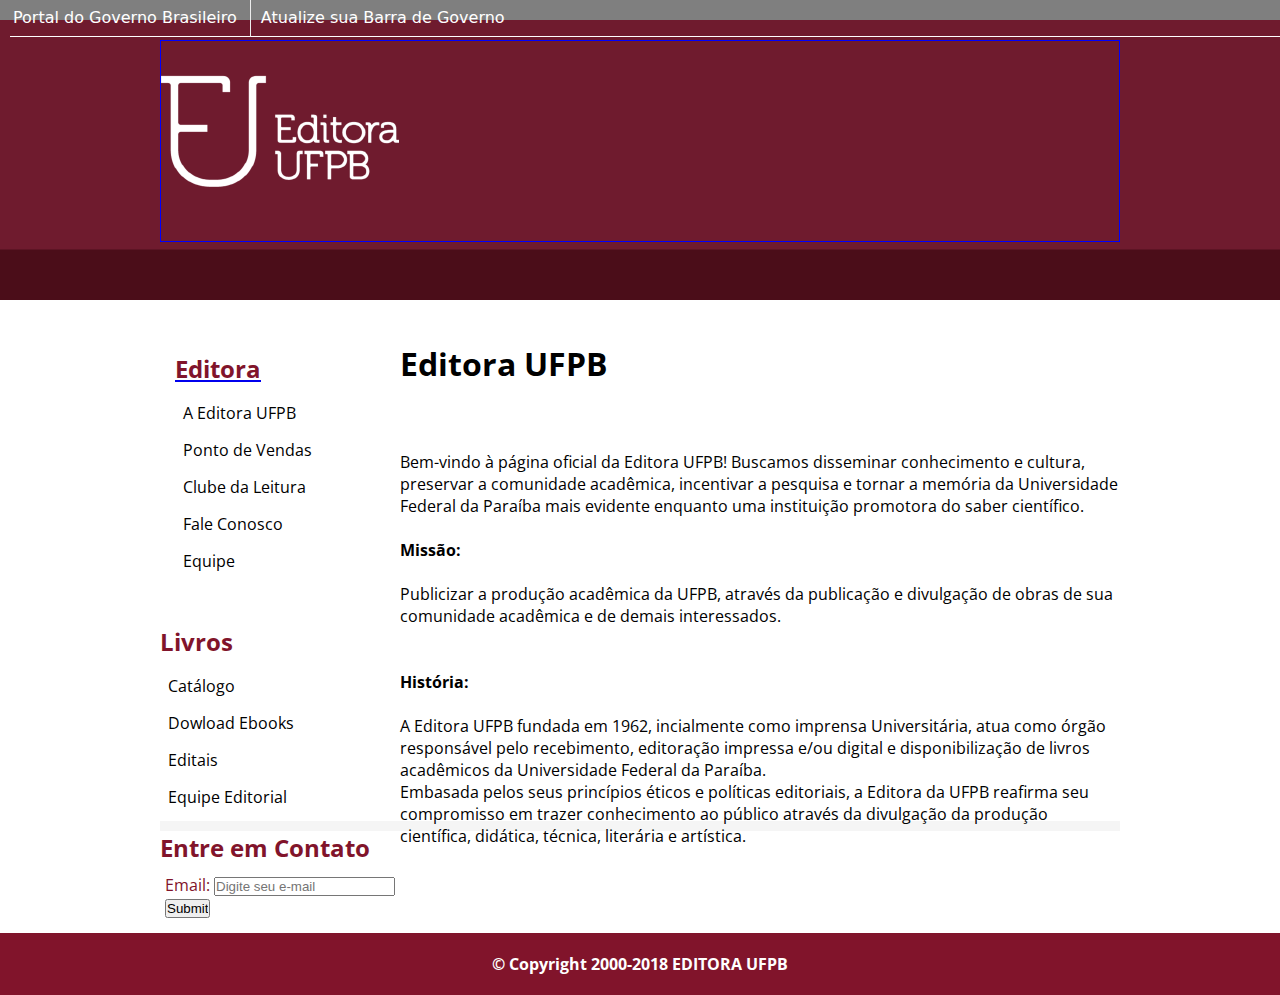
<file: a_editora.html>
<!DOCTYPE html>
<html>
<head>

	<meta property="creator.productor" content="http://estruturaorganizacional.dados.gov.br/id/unidade-organizacional/NUMERO"> 

	<meta name="viewport" content="width=device-whidth, inital-scale=1"> <!--Altura da pagina = largura do dispositivo -->
	<title>Editora UFPB</title>
	<meta charset="utf-8">
	<meta name="description" content="Editora UFPB especializada em publicações e submições de livros."> 
	<meta name="keywords" content="Editora, UFPB, Editora UFPB, Publicações"> <!--Palavras chaves-->
	<meta name="robots" content="index, follow"> <!--Robo para busca-->
	<meta name="author" content="Editora UFPB - Lucas Aragão">
	<link rel="stylesheet" type="text/css" href="css/estilo.css">
	<link href="https://fonts.googleapis.com/css?family=Open+Sans+Condensed:300,700" rel="stylesheet">
	<!-- <link rel="icon" href="img/icon.png"> -->

</head>
<body>
	<header>
<!-- barra do goveno começo -->
	<div id="barra-brasil" style="background:#7F7F7F; height: 20px; padding:0 0 0 10px;display:block;"> 
		<ul id="menu-barra-temp" style="list-style:none;">
			<li style="display:inline; float:left;padding-right:10px; margin-right:10px; border-right:1px solid #EDEDED"><a href="http://brasil.gov.br" style="font-family:sans,sans-serif; text-decoration:none; color:white;">Portal do Governo Brasileiro</a></li> 
			<li><a style="font-family:sans,sans-serif; text-decoration:none; color:white;" href="http://epwg.governoeletronico.gov.br/barra/atualize.html">Atualize sua Barra de Governo</a></li>
		</ul>
	</div> 
<!-- barra do goveno FINAL -->
	<div id="container">
		<div id="Topo">
			<a href="index.html"><h1 class="logo"> Editora UFPB </h1></a>
		</div>

		<!--Inicio do conteudo-->
		<div id="conteudo">
			<div id="Primario">
				<h1>Editora UFPB</h1><br><br><br>
				<p>Bem-vindo à página oficial da Editora UFPB! Buscamos disseminar conhecimento e cultura, preservar a comunidade acadêmica, incentivar a pesquisa e tornar a memória da Universidade Federal da Paraíba mais evidente enquanto uma instituição promotora do saber científico.</p><br>
				<p><strong>Missão: </strong></p><br>
				<p>Publicizar a produção acadêmica da UFPB, através da publicação e divulgação de obras de sua comunidade acadêmica e de demais interessados.</p><br><br>
				<p><strong>História: </strong></p><br>
				<p>A Editora UFPB fundada em 1962, incialmente como imprensa Universitária, atua como órgão responsável pelo recebimento, editoração impressa e/ou digital e disponibilização de livros acadêmicos da Universidade Federal da Paraíba. <br> Embasada pelos seus princípios éticos e políticas editoriais, a Editora da UFPB reafirma seu compromisso em trazer conhecimento ao público através da divulgação da produção científica, didática, técnica, literária e artística. </p>



			</div>
			

			<div id="Lateral">
				<div class="caixa">
					<a href="index.html"><h2>Editora</h2></a>
					<div class="caixa-conteudo">
						<ul>
							<li><a href="a_editora">A Editora UFPB</a></li>
							<li><a href="ponto_vendas">Ponto de Vendas</a></li>
							<li><a href="clube_lei">Clube da Leitura</a></li>
							<li><a href="fale_conos">Fale Conosco</a></li>
							<li><a href="equipe">Equipe </a></li>
						</ul>
					</div>
				</div>

			</div>

				<div class="caixa">
					<h2>Livros</h2>
					<div class="caixa-conteudo2">
						<ul>
							<li><a href="">Catálogo</a></li>
							<li><a href="">Dowload Ebooks</a></li>
							<li><a href="">Editais</a></li>
							<li><a href="">Equipe Editorial</a></li>
						</ul>
					</div>
				</div>

				<div class="caixa">
					<h2>Entre em Contato</h2>
					<div class="caixa-conteudo">
						<form>
							<div>
								<label>Email: </label>
								<input type="text" name="email" id="email" placeholder="Digite seu e-mail">
							</div>
							<div>
								<input type="submit" name="Enviar">
							</div>
						</form>
					</div>
				</div>

		</div> <!--Final do conteudo-->


	</div>

	<dir id="container-rodape" style="clear: both;">
		<div id="rodape">
			<strong>&copy; Copyright 2000-2018 EDITORA UFPB</strong>
		</div>

	</dir>

	

</body>

</html>
</file>
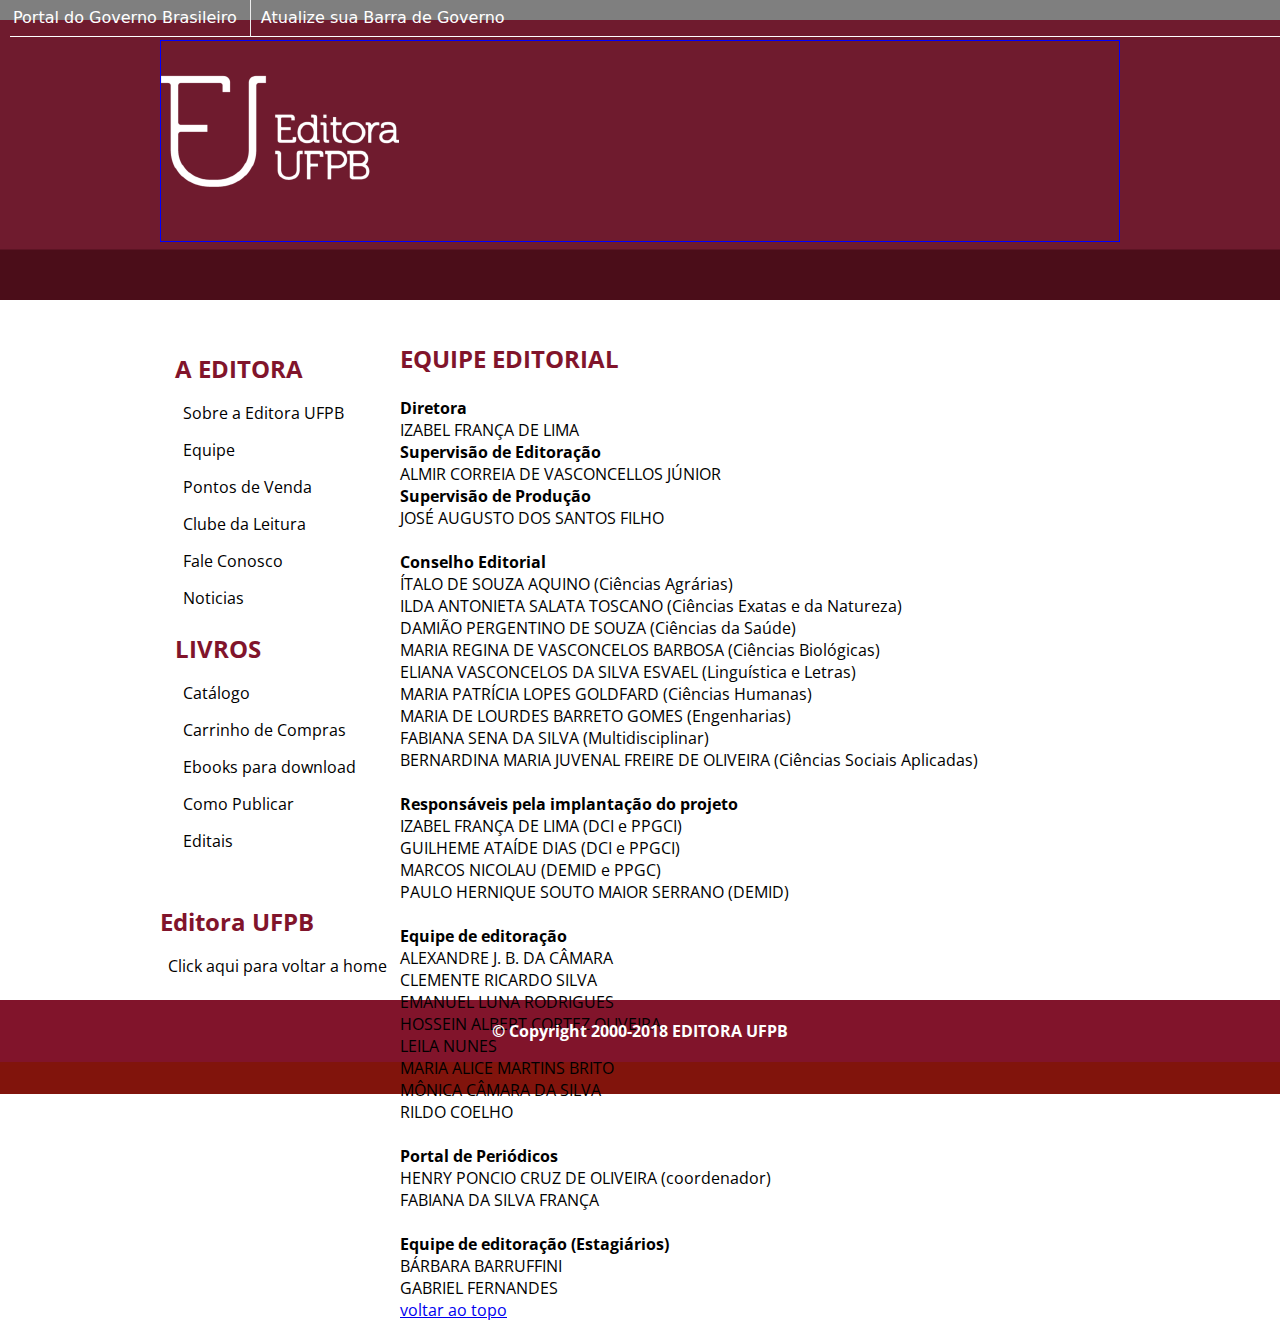
<file: equipe.html>
<!DOCTYPE html>
<html>
<head>

   <meta property="creator.productor" content="http://estruturaorganizacional.dados.gov.br/id/unidade-organizacional/NUMERO"> 

   <meta name="viewport" content="width=device-whidth, inital-scale=1"> <!--Altura da pagina = largura do dispositivo -->
   <title>Editora UFPB</title>
   <meta charset="utf-8">
   <meta name="description" content="Editora UFPB especializada em publicações e submições de livros."> 
   <meta name="keywords" content="Editora, UFPB, Editora UFPB, Publicações"> <!--Palavras chaves-->
   <meta name="robots" content="index, follow"> <!--Robo para busca-->
   <meta name="author" content="Editora UFPB - Lucas Aragão">
   <link rel="stylesheet" type="text/css" href="css/estilo.css">
   <link href="https://fonts.googleapis.com/css?family=Open+Sans+Condensed:300,700" rel="stylesheet">
   <link rel="stylesheet" href="https://stackpath.bootstrapcdn.com/bootstrap/4.1.0/css/bootstrap.min.css" integrity="sha384-9gVQ4dYFwwWSjIDZnLEWnxCjeSWFphJiwGPXr1jddIhOegiu1FwO5qRGvFXOdJZ4" crossorigin="anonymous">

   <!-- <link rel="icon" href="img/icon.png"> -->

</head>
<body>
   <header>
<!-- barra do goveno começo -->
      <div id="barra-brasil" style="background:#7F7F7F; height: 20px; padding:0 0 0 10px;display:block;"> 
         <ul id="menu-barra-temp" style="list-style:none;">
            <li style="display:inline; float:left;padding-right:10px; margin-right:10px; border-right:1px solid #EDEDED"><a href="http://brasil.gov.br" style="font-family:sans,sans-serif; text-decoration:none; color:white;">Portal do Governo Brasileiro</a></li> 
            <li><a style="font-family:sans,sans-serif; text-decoration:none; color:white;" href="http://epwg.governoeletronico.gov.br/barra/atualize.html">Atualize sua Barra de Governo</a></li>
         </ul>
      </div> 
   </header>
<!-- barra do goveno FINAL -->

   <div id="container">
      <div id="Topo">
         <a href="index.html"><h1 class="logo"> Editora UFPB </h1></a>
      </div>


   <!--Inicio do conteudo-->
      <div id="conteudo">
         <div id="Primario"> 
            <div id="conteudo_equipe"><h2> EQUIPE EDITORIAL</h2><br>
              <strong><p>Diretora</p></strong>
              <p>IZABEL FRANÇA DE LIMA</p>
              <strong><p>Supervisão de Editoração</p></strong>
               <p>ALMIR CORREIA DE VASCONCELLOS JÚNIOR</p>
               <strong><p>Supervisão de Produção</p></strong>
               <p>JOSÉ AUGUSTO DOS SANTOS FILHO</p><br>
               <strong><p>Conselho Editorial</p></strong>
               <p>ÍTALO DE SOUZA AQUINO (Ciências Agrárias)</p>
               <p>ILDA ANTONIETA SALATA TOSCANO (Ciências Exatas e da Natureza)</p>
               <p>DAMIÃO PERGENTINO DE SOUZA (Ciências da Saúde)</p>
               <p>MARIA REGINA DE VASCONCELOS BARBOSA (Ciências Biológicas)</p>
               <p>ELIANA VASCONCELOS DA SILVA ESVAEL (Linguística e Letras)</p>
               <p>MARIA PATRÍCIA LOPES GOLDFARD (Ciências Humanas)</p>
               <p>MARIA DE LOURDES BARRETO GOMES (Engenharias)</p>
               <p>FABIANA SENA DA SILVA (Multidisciplinar)</p>
               <p>BERNARDINA MARIA JUVENAL FREIRE DE OLIVEIRA (Ciências Sociais Aplicadas)</p><br>
               <strong><p>Responsáveis pela implantação do projeto</p></strong>
               <p>IZABEL FRANÇA DE LIMA (DCI e PPGCI)</p>
               <p>GUILHEME ATAÍDE DIAS (DCI e PPGCI)</p>
               <p>MARCOS NICOLAU (DEMID e PPGC)</p>
               <p>PAULO HERNIQUE SOUTO MAIOR SERRANO (DEMID)</p><br>
               <strong><p>Equipe de editoração</p></strong>
               <p>ALEXANDRE J. B. DA CÂMARA</p>
               <p>CLEMENTE RICARDO SILVA</p>
               <p>EMANUEL LUNA RODRIGUES</p>
               <p>HOSSEIN ALBERT CORTEZ OLIVEIRA</p>
               <p>LEILA NUNES</p>
               <p>MARIA ALICE MARTINS BRITO</p>
               <p>MÔNICA CÂMARA DA SILVA</p>
               <p>RILDO COELHO</p><br>
               <strong><p>Portal de Periódicos</p></strong>
                <p>HENRY PONCIO CRUZ DE OLIVEIRA (coordenador)</p>
                <p>FABIANA DA SILVA FRANÇA </p><br>

                <strong><p>Equipe de editoração (Estagiários)</p></strong>
                <p>BÁRBARA BARRUFFINI</p>
                <p>GABRIEL FERNANDES</p>





               
              <a href="equipe.html" >voltar ao topo</a>




            </div>
            <!--Inicio do formulario-->
          
         <!--Final do formulario-->

           
         </div>


         <!-- Início lateral -->
            <div id="Lateral">
               <!-- inicio primeira caixa-->
               <div class="caixa">
                  <h2>A EDITORA</h2>
                  <div class="caixa-conteudo">
                     <ul>
                        <li><a href="sobre.html">Sobre a Editora UFPB</a></li>
                        <li><a href="equipe.html">Equipe</a></li>
                        <li><a href="ponto_venda.html">Pontos de Venda</a></li>
                        <li><a href="">Clube da Leitura</a></li>
                        <li><a href="fale_conosco.html">Fale Conosco</a></li>
                        <li><a href="">Noticias</a></li>
                     </ul>
                  </div>
               </div>
               <!-- Final primeira caixa-->
               <div class="caixa"><!-- inicio segunda caixa-->
                  <h2>LIVROS</h2>
                  <div class="caixa-conteudo">
                     <ul>
                        <li><a href="">Catálogo</a></li>
                        <li><a href="">Carrinho de Compras</a></li>
                        <li><a href="">Ebooks para download</a></li>
                        <li><a href="">Como Publicar</a></li>
                        <li><a href="">Editais</a></li>
                     </ul>
                  </div>
               </div> <!-- final segunda caixa-->
               <!-- inicio  terceira caixa-->
               
               <!-- Final terceira caixa-->

            </div><!-- fim /lateral -->

             <section id="section">
                 <div id="secao">
                  <div class="caixa">
                     <h2>Editora UFPB</h2>
                     <div class="caixa-conteudo">
                        <ul>
                           <li><a href="index.html">Click aqui para voltar a home</a></li>
                        </ul>
                     </div>
                  </div>
                  
                 </div>
              </section>

   </div> <!--Final do conteudo-->

      <!-- Script Começo Barra goveno -->
      <script defer="defer" src="//barra.brasil.gov.br/barra.js" type="text/javascript"></script>
      <!-- Script Fim Barra goveno -->


   </div>

   <footer>

   <dir id="container-rodape" style="clear: both;">
      <div id="rodape">
         <strong>&copy; Copyright 2000-2018 EDITORA UFPB</strong>
      </div>

   </dir>
   
      <div id="footer-brasil"></div> 
</footer>
</body>
</html>
</file>
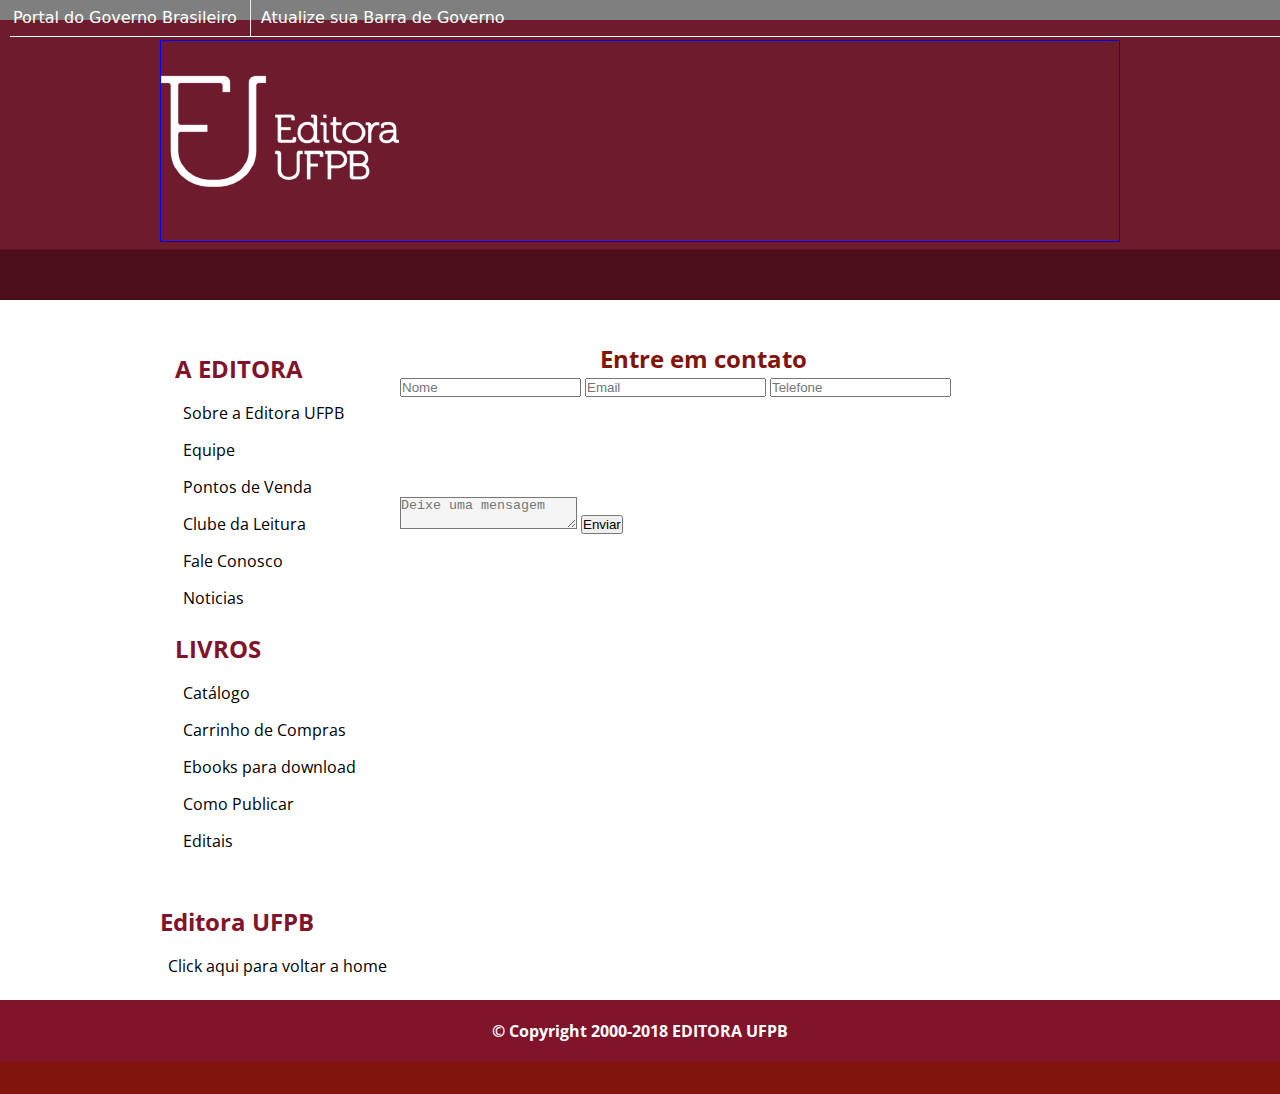
<file: fale_conosco.html>
<!DOCTYPE html>
<html>
<head>

   <meta property="creator.productor" content="http://estruturaorganizacional.dados.gov.br/id/unidade-organizacional/NUMERO"> 

   <meta name="viewport" content="width=device-whidth, inital-scale=1"> <!--Altura da pagina = largura do dispositivo -->
   <title>Editora UFPB</title>
   <meta charset="utf-8">
   <meta name="description" content="Editora UFPB especializada em publicações e submições de livros."> 
   <meta name="keywords" content="Editora, UFPB, Editora UFPB, Publicações"> <!--Palavras chaves-->
   <meta name="robots" content="index, follow"> <!--Robo para busca-->
   <meta name="author" content="Editora UFPB - Lucas Aragão">
   <link rel="stylesheet" type="text/css" href="css/estilo.css">
   <link href="https://fonts.googleapis.com/css?family=Open+Sans+Condensed:300,700" rel="stylesheet">
   <link rel="stylesheet" href="https://stackpath.bootstrapcdn.com/bootstrap/4.1.0/css/bootstrap.min.css" integrity="sha384-9gVQ4dYFwwWSjIDZnLEWnxCjeSWFphJiwGPXr1jddIhOegiu1FwO5qRGvFXOdJZ4" crossorigin="anonymous">

   <!-- <link rel="icon" href="img/icon.png"> -->

</head>
<body>
   <header>
<!-- barra do goveno começo -->
      <div id="barra-brasil" style="background:#7F7F7F; height: 20px; padding:0 0 0 10px;display:block;"> 
         <ul id="menu-barra-temp" style="list-style:none;">
            <li style="display:inline; float:left;padding-right:10px; margin-right:10px; border-right:1px solid #EDEDED"><a href="http://brasil.gov.br" style="font-family:sans,sans-serif; text-decoration:none; color:white;">Portal do Governo Brasileiro</a></li> 
            <li><a style="font-family:sans,sans-serif; text-decoration:none; color:white;" href="http://epwg.governoeletronico.gov.br/barra/atualize.html">Atualize sua Barra de Governo</a></li>
         </ul>
      </div> 
   </header>
<!-- barra do goveno FINAL -->

   <div id="container">
      <div id="Topo">
         <a href="index.html"><h1 class="logo"> Editora UFPB </h1></a>
      </div>


   <!--Inicio do conteudo-->
      <div id="conteudo">
         <div id="Primario"> 
            <div id="entre_contato"><h2>Entre em contato</h2></div>
            <!--Inicio do formulario-->
           <div class="pgContato">  
         <div class="contato">  
            <div class="formContato">  
               <form action="#" id="formContato" method="post" tabindex="1">  
                  <input type="text" id="nome" name="nome" placeholder="Nome" required />  
                  <input type="email" id="email" name="email" placeholder="Email" required />  
                  <input type="tel" id="tel" name="tel" placeholder="Telefone" />  
                  <textarea id="conteudo" name="conteudo" placeholder="Deixe uma mensagem" required ></textarea>  
                  <button type="submit" class="botaoContato">Enviar</button>  
               </form>  
            </div>  
         </div>  
      </div> 
         <!--Final do formulario-->

           
         </div>


         <!-- Início lateral -->
            <div id="Lateral">
               <!-- inicio primeira caixa-->
               <div class="caixa">
                  <h2>A EDITORA</h2>
                  <div class="caixa-conteudo">
                     <ul>
                        <li><a href="sobre.html">Sobre a Editora UFPB</a></li>
                        <li><a href="">Equipe</a></li>
                        <li><a href="">Pontos de Venda</a></li>
                        <li><a href="">Clube da Leitura</a></li>
                        <li><a href="fale_conosco.html">Fale Conosco</a></li>
                        <li><a href="">Noticias</a></li>
                     </ul>
                  </div>
               </div>
               <!-- Final primeira caixa-->
               <div class="caixa"><!-- inicio segunda caixa-->
                  <h2>LIVROS</h2>
                  <div class="caixa-conteudo">
                     <ul>
                        <li><a href="">Catálogo</a></li>
                        <li><a href="">Carrinho de Compras</a></li>
                        <li><a href="">Ebooks para download</a></li>
                        <li><a href="">Como Publicar</a></li>
                        <li><a href="">Editais</a></li>
                     </ul>
                  </div>
               </div> <!-- final segunda caixa-->
               <!-- inicio  terceira caixa-->
               
               <!-- Final terceira caixa-->

            </div><!-- fim /lateral -->

             <section id="section">
                 <div id="secao">
                  <div class="caixa">
                     <h2>Editora UFPB</h2>
                     <div class="caixa-conteudo">
                        <ul>
                           <li><a href="index.html">Click aqui para voltar a home</a></li>
                        </ul>
                     </div>
                  </div>
                  
                 </div>
              </section>

   </div> <!--Final do conteudo-->

      <!-- Script Começo Barra goveno -->
      <script defer="defer" src="//barra.brasil.gov.br/barra.js" type="text/javascript"></script>
      <!-- Script Fim Barra goveno -->


   </div>

   <footer>

   <dir id="container-rodape" style="clear: both;">
      <div id="rodape">
         <strong>&copy; Copyright 2000-2018 EDITORA UFPB</strong>
      </div>

   </dir>
   
      <div id="footer-brasil"></div> 
</footer>
</body>
</html>
</file>
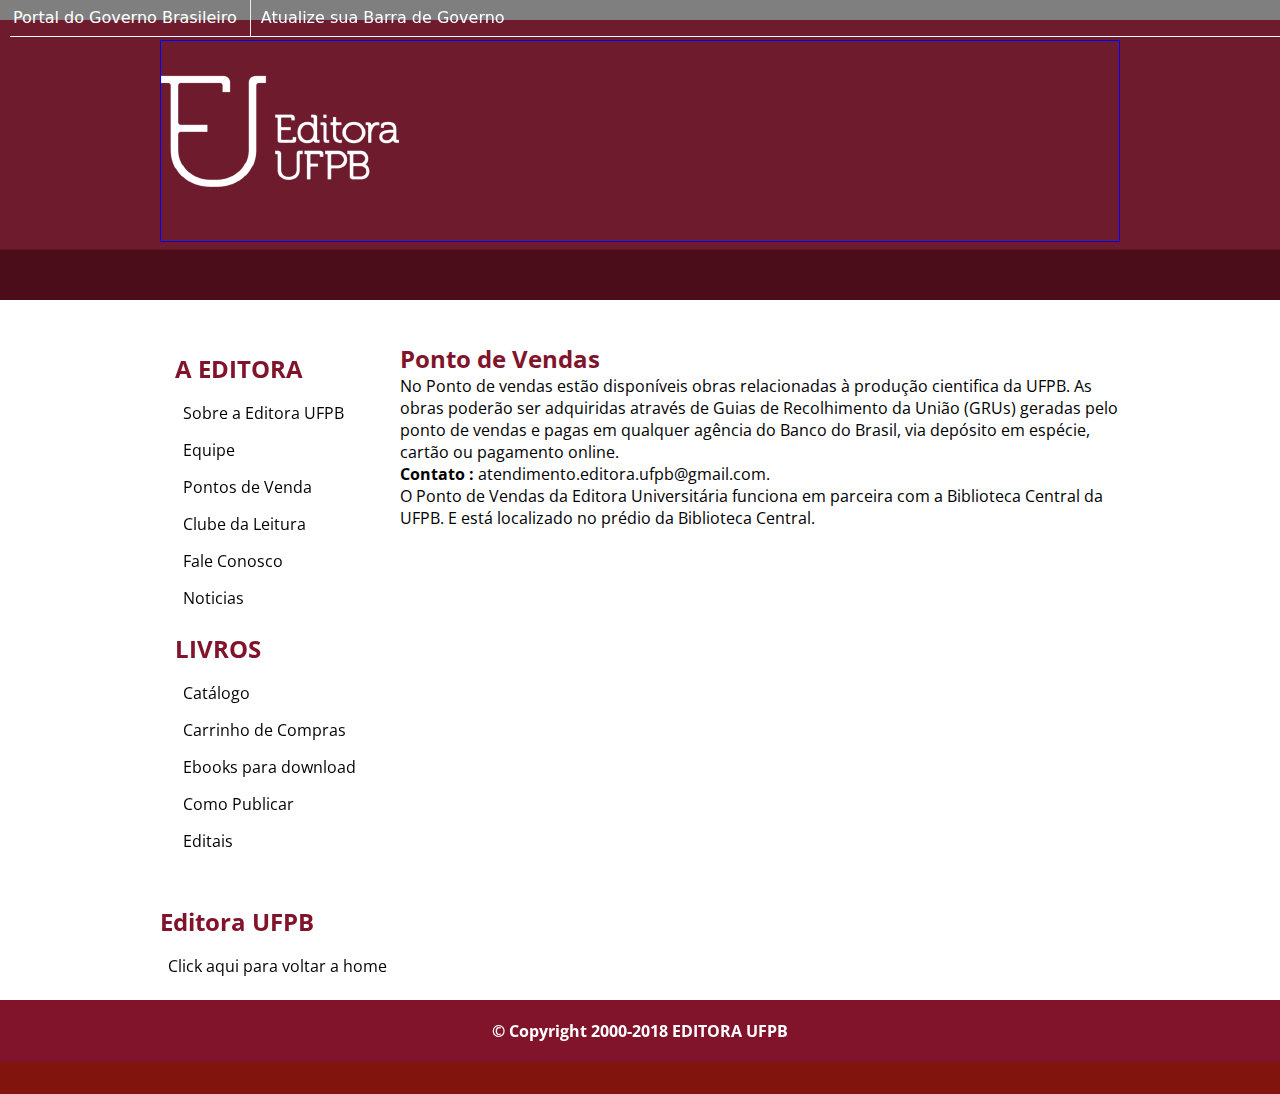
<file: ponto_venda.html>
<!DOCTYPE html>
<html>
<head>

   <meta property="creator.productor" content="http://estruturaorganizacional.dados.gov.br/id/unidade-organizacional/NUMERO"> 

   <meta name="viewport" content="width=device-whidth, inital-scale=1"> <!--Altura da pagina = largura do dispositivo -->
   <title>Editora UFPB</title>
   <meta charset="utf-8">
   <meta name="description" content="Editora UFPB especializada em publicações e submições de livros."> 
   <meta name="keywords" content="Editora, UFPB, Editora UFPB, Publicações"> <!--Palavras chaves-->
   <meta name="robots" content="index, follow"> <!--Robo para busca-->
   <meta name="author" content="Editora UFPB - Lucas Aragão">
   <link rel="stylesheet" type="text/css" href="css/estilo.css">
   <link href="https://fonts.googleapis.com/css?family=Open+Sans+Condensed:300,700" rel="stylesheet">
   <link rel="stylesheet" href="https://stackpath.bootstrapcdn.com/bootstrap/4.1.0/css/bootstrap.min.css" integrity="sha384-9gVQ4dYFwwWSjIDZnLEWnxCjeSWFphJiwGPXr1jddIhOegiu1FwO5qRGvFXOdJZ4" crossorigin="anonymous">

   <!-- <link rel="icon" href="img/icon.png"> -->

</head>
<body>
   <header>
<!-- barra do goveno começo -->
      <div id="barra-brasil" style="background:#7F7F7F; height: 20px; padding:0 0 0 10px;display:block;"> 
         <ul id="menu-barra-temp" style="list-style:none;">
            <li style="display:inline; float:left;padding-right:10px; margin-right:10px; border-right:1px solid #EDEDED"><a href="http://brasil.gov.br" style="font-family:sans,sans-serif; text-decoration:none; color:white;">Portal do Governo Brasileiro</a></li> 
            <li><a style="font-family:sans,sans-serif; text-decoration:none; color:white;" href="http://epwg.governoeletronico.gov.br/barra/atualize.html">Atualize sua Barra de Governo</a></li>
         </ul>
      </div> 
   </header>
<!-- barra do goveno FINAL -->

   <div id="container">
      <div id="Topo">
         <a href="index.html"><h1 class="logo"> Editora UFPB </h1></a>
      </div>


   <!--Inicio do conteudo-->
      <div id="conteudo">
         <div id="Primario"> 
            <div id="conteudo_ponto"><h2>Ponto de Vendas</h2>
               <p>No Ponto de vendas estão disponíveis obras relacionadas à produção cientifica da UFPB. As obras poderão ser adquiridas através de Guias de Recolhimento da União (GRUs) geradas pelo ponto de vendas e pagas em qualquer agência do Banco do Brasil, via depósito em espécie, cartão ou pagamento online.</p>
               <p><strong>Contato :</strong> atendimento.editora.ufpb@gmail.com.</p>
               <p>O Ponto de Vendas da Editora Universitária funciona em parceira com a Biblioteca Central da UFPB. E está localizado no prédio da Biblioteca Central.</p>
               <iframe src="https://www.google.com/maps/embed?pb=!1m18!1m12!1m3!1d1664.5188317420939!2d-34.84959576089775!3d-7.135795954596125!2m3!1f0!2f0!3f0!3m2!1i1024!2i768!4f13.1!3m3!1m2!1s0x7acc2ba56076489%3A0x817724dbddd9276b!2sEditora+UFPB!5e0!3m2!1spt-BR!2sbr!4v1532048638809" width="600" height="400" frameborder="0" style="border:0" allowfullscreen></iframe><br>

              




            </div>
            <!--Inicio do formulario-->
          
         <!--Final do formulario-->

           
         </div>


         <!-- Início lateral -->
            <div id="Lateral">
               <!-- inicio primeira caixa-->
               <div class="caixa">
                  <h2>A EDITORA</h2>
                  <div class="caixa-conteudo">
                     <ul>
                        <li><a href="sobre.html">Sobre a Editora UFPB</a></li>
                        <li><a href="equipe.html">Equipe</a></li>
                        <li><a href="ponto_venda.html">Pontos de Venda</a></li>
                        <li><a href="">Clube da Leitura</a></li>
                        <li><a href="fale_conosco.html">Fale Conosco</a></li>
                        <li><a href="">Noticias</a></li>
                     </ul>
                  </div>
               </div>
               <!-- Final primeira caixa-->
               <div class="caixa"><!-- inicio segunda caixa-->
                  <h2>LIVROS</h2>
                  <div class="caixa-conteudo">
                     <ul>
                        <li><a href="">Catálogo</a></li>
                        <li><a href="">Carrinho de Compras</a></li>
                        <li><a href="">Ebooks para download</a></li>
                        <li><a href="">Como Publicar</a></li>
                        <li><a href="">Editais</a></li>
                     </ul>
                  </div>
               </div> <!-- final segunda caixa-->
               <!-- inicio  terceira caixa-->
               
               <!-- Final terceira caixa-->

            </div><!-- fim /lateral -->

             <section id="section">
                 <div id="secao">
                  <div class="caixa">
                     <h2>Editora UFPB</h2>
                     <div class="caixa-conteudo">
                        <ul>
                           <li><a href="index.html">Click aqui para voltar a home</a></li>
                        </ul>
                     </div>
                  </div>
                  
                 </div>
              </section>

   </div> <!--Final do conteudo-->

      <!-- Script Começo Barra goveno -->
      <script defer="defer" src="//barra.brasil.gov.br/barra.js" type="text/javascript"></script>
      <!-- Script Fim Barra goveno -->


   </div>

   <footer>

   <dir id="container-rodape" style="clear: both;">
      <div id="rodape">
         <strong>&copy; Copyright 2000-2018 EDITORA UFPB</strong>
      </div>

   </dir>
   
      <div id="footer-brasil"></div> 
</footer>
</body>
</html>
</file>
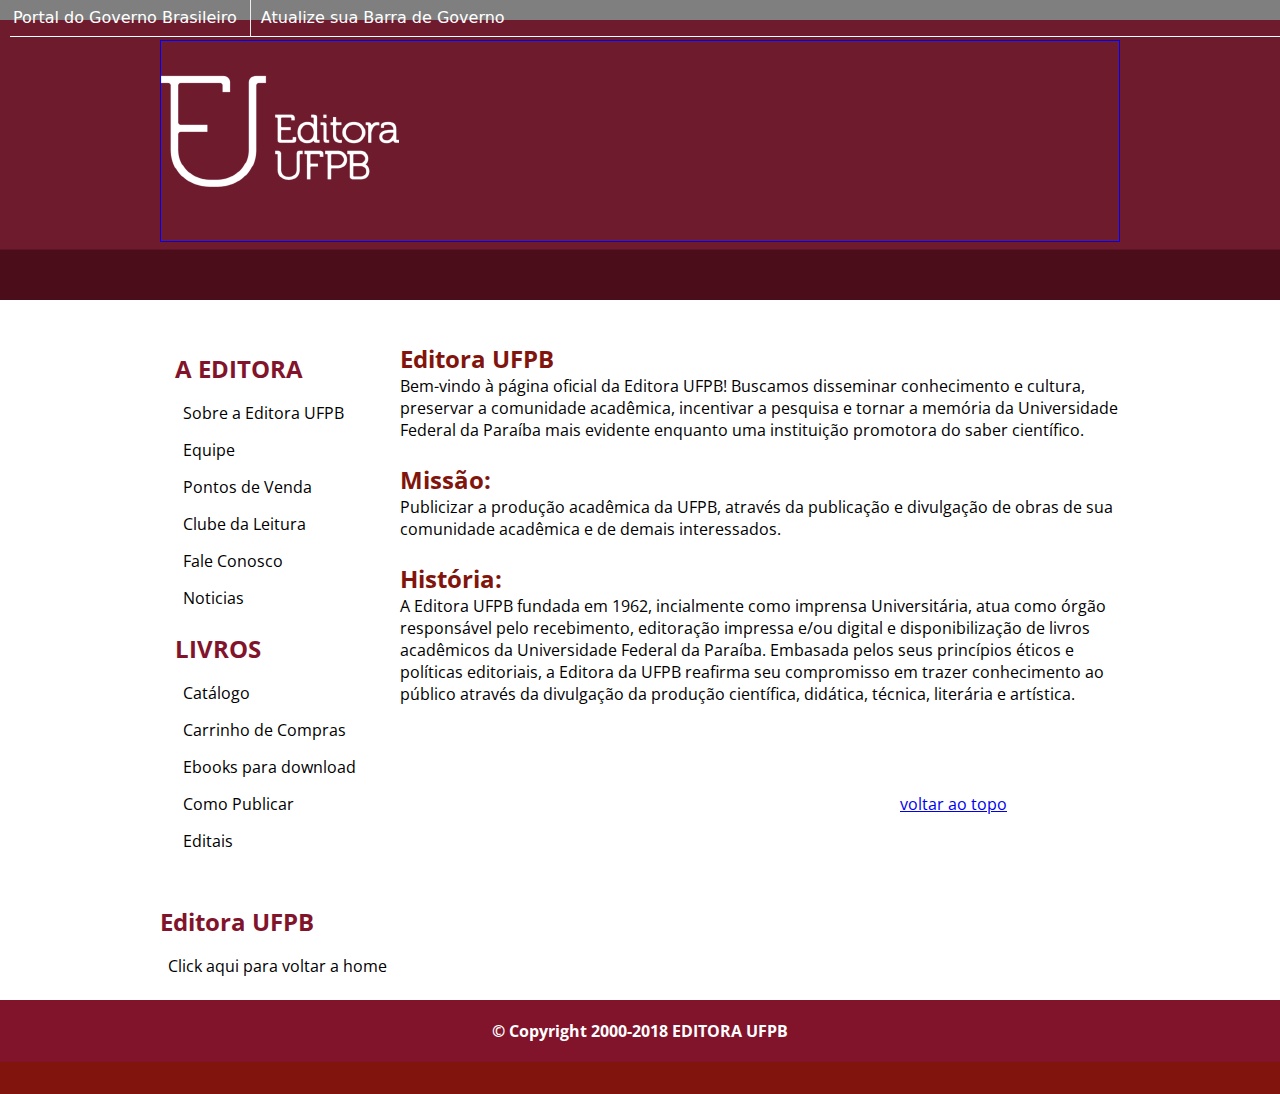
<file: sobre.html>
<!DOCTYPE html>
<html>
<head>

   <meta property="creator.productor" content="http://estruturaorganizacional.dados.gov.br/id/unidade-organizacional/NUMERO"> 

   <meta name="viewport" content="width=device-whidth, inital-scale=1"> <!--Altura da pagina = largura do dispositivo -->
   <title>Editora UFPB</title>
   <meta charset="utf-8">
   <meta name="description" content="Editora UFPB especializada em publicações e submições de livros."> 
   <meta name="keywords" content="Editora, UFPB, Editora UFPB, Publicações"> <!--Palavras chaves-->
   <meta name="robots" content="index, follow"> <!--Robo para busca-->
   <meta name="author" content="Editora UFPB - Lucas Aragão">
   <link rel="stylesheet" type="text/css" href="css/estilo.css">
   <link href="https://fonts.googleapis.com/css?family=Open+Sans+Condensed:300,700" rel="stylesheet">
   <link rel="stylesheet" href="https://stackpath.bootstrapcdn.com/bootstrap/4.1.0/css/bootstrap.min.css" integrity="sha384-9gVQ4dYFwwWSjIDZnLEWnxCjeSWFphJiwGPXr1jddIhOegiu1FwO5qRGvFXOdJZ4" crossorigin="anonymous">

   <!-- <link rel="icon" href="img/icon.png"> -->

</head>
<body>
   <header>
<!-- barra do goveno começo -->
      <div id="barra-brasil" style="background:#7F7F7F; height: 20px; padding:0 0 0 10px;display:block;"> 
         <ul id="menu-barra-temp" style="list-style:none;">
            <li style="display:inline; float:left;padding-right:10px; margin-right:10px; border-right:1px solid #EDEDED"><a href="http://brasil.gov.br" style="font-family:sans,sans-serif; text-decoration:none; color:white;">Portal do Governo Brasileiro</a></li> 
            <li><a style="font-family:sans,sans-serif; text-decoration:none; color:white;" href="http://epwg.governoeletronico.gov.br/barra/atualize.html">Atualize sua Barra de Governo</a></li>
         </ul>
      </div> 
   </header>
<!-- barra do goveno FINAL -->

   <div id="container">
      <div id="Topo">
         <a href="index.html"><h1 class="logo"> Editora UFPB </h1></a>
      </div>


   <!--Inicio do conteudo-->
      <div id="conteudo">
         <div id="Primario"> 
            <div id="conteudo_sobre"><h2>Editora UFPB</h2>
               <p>Bem-vindo à página oficial da Editora UFPB! Buscamos disseminar conhecimento e cultura, preservar a comunidade acadêmica, incentivar a pesquisa e tornar a memória da Universidade Federal da Paraíba mais evidente enquanto uma instituição promotora do saber científico. </p><br>
               <h2> Missão: </h2>
               <p>Publicizar a produção acadêmica da UFPB, através da publicação e divulgação de obras de sua comunidade acadêmica e de demais interessados.</p><br>
               <h2>História: </h2>
               <p>A Editora UFPB fundada em 1962, incialmente como imprensa Universitária, atua como órgão responsável pelo recebimento, editoração impressa e/ou digital e disponibilização de livros acadêmicos da Universidade Federal da Paraíba. Embasada pelos seus princípios éticos e políticas editoriais, a Editora da UFPB reafirma seu compromisso em trazer conhecimento ao público através da divulgação da produção
               científica, didática, técnica, literária e artística. </p><br><br><br><br>
              <a href="sobre.html" >voltar ao topo</a>




            </div>
            <!--Inicio do formulario-->
          
         <!--Final do formulario-->

           
         </div>


         <!-- Início lateral -->
            <div id="Lateral">
               <!-- inicio primeira caixa-->
               <div class="caixa">
                  <h2>A EDITORA</h2>
                  <div class="caixa-conteudo">
                     <ul>
                        <li><a href="sobre.html">Sobre a Editora UFPB</a></li>
                        <li><a href="equipe.html">Equipe</a></li>
                        <li><a href="ponto_venda.html">Pontos de Venda</a></li>
                        <li><a href="">Clube da Leitura</a></li>
                        <li><a href="fale_conosco.html">Fale Conosco</a></li>
                        <li><a href="">Noticias</a></li>
                     </ul>
                  </div>
               </div>
               <!-- Final primeira caixa-->
               <div class="caixa"><!-- inicio segunda caixa-->
                  <h2>LIVROS</h2>
                  <div class="caixa-conteudo">
                     <ul>
                        <li><a href="">Catálogo</a></li>
                        <li><a href="">Carrinho de Compras</a></li>
                        <li><a href="">Ebooks para download</a></li>
                        <li><a href="">Como Publicar</a></li>
                        <li><a href="">Editais</a></li>
                     </ul>
                  </div>
               </div> <!-- final segunda caixa-->
               <!-- inicio  terceira caixa-->
               
               <!-- Final terceira caixa-->

            </div><!-- fim /lateral -->

             <section id="section">
                 <div id="secao">
                  <div class="caixa">
                     <h2>Editora UFPB</h2>
                     <div class="caixa-conteudo">
                        <ul>
                           <li><a href="index.html">Click aqui para voltar a home</a></li>
                        </ul>
                     </div>
                  </div>
                  
                 </div>
              </section>

   </div> <!--Final do conteudo-->

      <!-- Script Começo Barra goveno -->
      <script defer="defer" src="//barra.brasil.gov.br/barra.js" type="text/javascript"></script>
      <!-- Script Fim Barra goveno -->


   </div>

   <footer>

   <dir id="container-rodape" style="clear: both;">
      <div id="rodape">
         <strong>&copy; Copyright 2000-2018 EDITORA UFPB</strong>
      </div>

   </dir>
   
      <div id="footer-brasil"></div> 
</footer>
</body>
</html>
</file>
<file: css/estilo.css>
/*ESTRUTURA DO SITE*/
*{
	margin: 0;
	padding: 0;
}

body{

	font-family: 'Open Sans Condensed', sans-serif;
	background: #fff url(../img/fundo.png) repeat-x;
	background-size:700px 300px;
}

#container{
	width: 960px;
	margin: 0 auto;
}
#Topo{
	margin-top: 20px;
	height: 200px;
	border: 1px solid blue;
}

.logo{
	width: 300px;
	height: 300px;
	background: url(../img/logobranco1.png) no-repeat;
	text-indent: -3000px; /*escondendo do usuario*/
}


/*Barra de navegaão*/
ul{
	margin: 0;
	padding: 0;
	list-style: none;
}
li a {
	margin: 0;
	padding: 0;
	list-style: none;
}

/*Configurando Layout*/
#conteudo{
	margin-top: 100px;
	background: #f5f5f5;
}
#Primario{
	width: 720px;
	height: 100px;
	float: right;
	margin: 0 0 30px 15px;
	
}
#Lateral{
	width: 210px;
	margin: 0 0 30px 0px;
	float: right;
	
}

/*SECTION*/

#section h1, h2, h3{
	color: #81142b;
} 

/*CAIXA*/
.caixa{
	margin: 10px 0; /*formatação espaçamento caixa*/
	background: #fff;
	color: #81142b;
	font-family: 1em;
	
}



.caixa-conteudo{
	background: #ffff;
	padding: 5px;
	margin-top: 5px;
}

.caixa-conteudo2{
	background: #ffff;
	padding: 5px;
	margin-top: 5px;
}

/*FORMATAÇÃO MENUS LATERAIS*/

ul a{

	font-size: 1em;
 	padding: 3px;
 	display: block;
 	line-height: 30px;
 	color: #000;
 	text-decoration: none;
 	border-bottom: 1px solid #fff

}

ul a:hover{
	background: #f9f9f9;
 	padding-left: 5px;
 	color: #a1a1a1;
}

#button{
	display:block;
    width:80px;
    height:26px;
    font-weight:bold;
    color:#81142b;
    border: none;
    margin-top: 10px;
}






/*RODAPE*/
#container-rodape{

	background: #81142b;
	padding: 20px;
}

#rodape{

	width: 750px;
	margin: 0 auto;
	text-align: center;
	color: #fff;
}

#footer-brasil {
   background: none repeat scroll 0% 0% #81140c;
   padding: 1em 0px;
   max-width: 100%;
}


/************************PAGINA fale_conosco*****************************/

#entre_contato h2{
	margin-top: 0px;
	margin-left: 200px;
	color: #81140c;
	font-family: 1em;
}
/*
.formContato {  
     width: 100%;
     height: 100px;  
   }  
   .formContato input {  
     width: 90%;  
     margin-left: 10px;  
     margin-right: 10px;  
   }  
   .formContato textarea {  
     width: 90%;  
     margin-left: 10px;  
     margin-right: 10px;  
   }  
   .botaoContato {  
     margin-left: 10px;  
     margin-right: 10px;  
     margin-top: 1px;  
   }  
   .pgContato input {  
     padding-left: 20px;  
     color: #292929;  
     font-size: 18px;  
     background-color: #E9E9E9;  
     border: 1px solid #E9E9E9;  
     -moz-border-radius: 5px;  
     -webkit-border-radius: 5px;  
     border-radius: 5px;  
     height: 40px;  
     margin-bottom: 20px;  
     border-bottom: 1px solid #ccc;  
     border-left: 1px solid #ccc;  
   }  
   .pgContato textarea {  
     padding-left: 20px;  
     color: #292929;  
     font-size: 18px;  
     background-color: #E9E9E9;  
     border: 1px solid #E9E9E9;  
     -moz-border-radius: 5px;  
     -webkit-border-radius: 5px;  
     border-radius: 5px;  
     height: 200px;  
     margin-bottom: 20px;  
     border-bottom: 1px solid #ccc;  
     border-left: 1px solid #ccc;  
   }  
   .botaoContato {  
     border-radius: 4px;  
     color: #fff;  
     padding: 2px 40px;  
     height: 40px;  
     margin-top: 18px;  
     opacity: 0.9;  
     margin-bottom: 20px;  
     cursor: pointer;  
     background: #81140c;  
     display: inline-block;  
     border: none;  
     border-bottom: 1px solid #500707;  
     border-right: 1px solid #500707;  
   }  
   .botaoContato:hover {  
     opacity: 1.0;  
     transition: 1s;  
   }  */

   /************************PAGINA sobre*****************************/
#conteudo_sobre h2{
  margin-top: 0px;
  color: #81140c;
  font-family: 1em;
}
#conteudo_sobre a {
margin-left: 500px;

}
</file>
